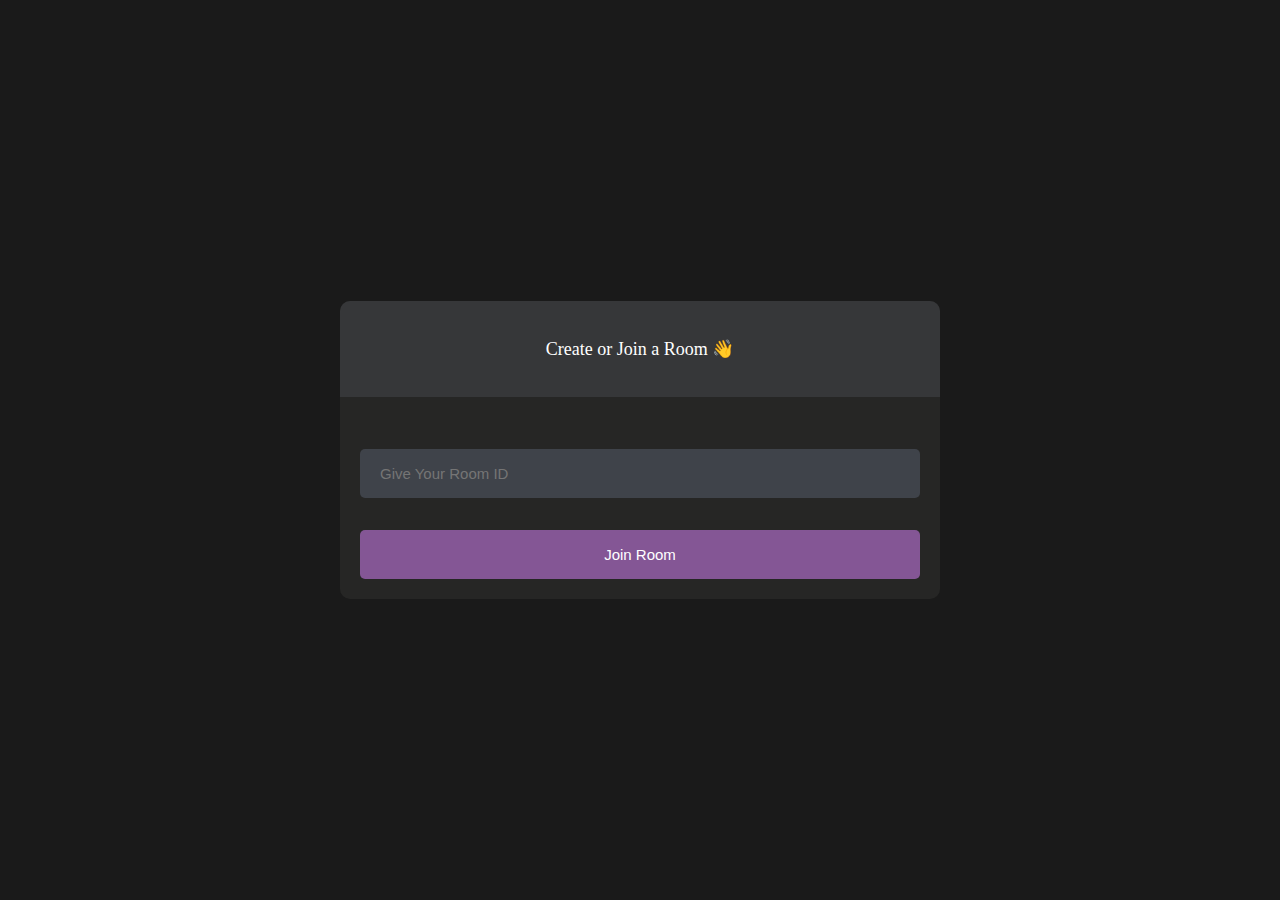
<file: index.html>
<!DOCTYPE html>
<html lang="en">
<head>
    <meta charset="UTF-8">
    <meta name="viewport" content="width=device-width, initial-scale=1.0">
    <title>Live Connect</title>
    <link rel="stylesheet" href="https://unicons.iconscout.com/release/v4.0.8/css/line.css">
    <link rel="stylesheet" href="main.css">
    <link rel="shortcut icon" href="favicon.png" type="image/x-icon">
</head>
<body>

    <div id="videos">
        <video class="video-player" id="user-1" autoplay playsinline></video>
        <video class="video-player" id="user-2" autoplay playsinline ></video>
    </div>

    <div id="controls">
        

        <div class="control-container" id="camera-btn">
            <i class="uil uil-camera"></i>
        </div>

        <div class="control-container" id="mic-btn">
            <i class="uil uil-microphone"></i>
        </div>

        <a href="lobby.html">
            <div class="control-container" id="leave-btn">
                <i class="uil uil-phone"></i>
            </div>
        </a>



    </div>

    
    
    
</body>
    <script src="agora-rtm-sdk-1.5.1.js"></script>
    <script src="main.js"></script>
</html>
</file>
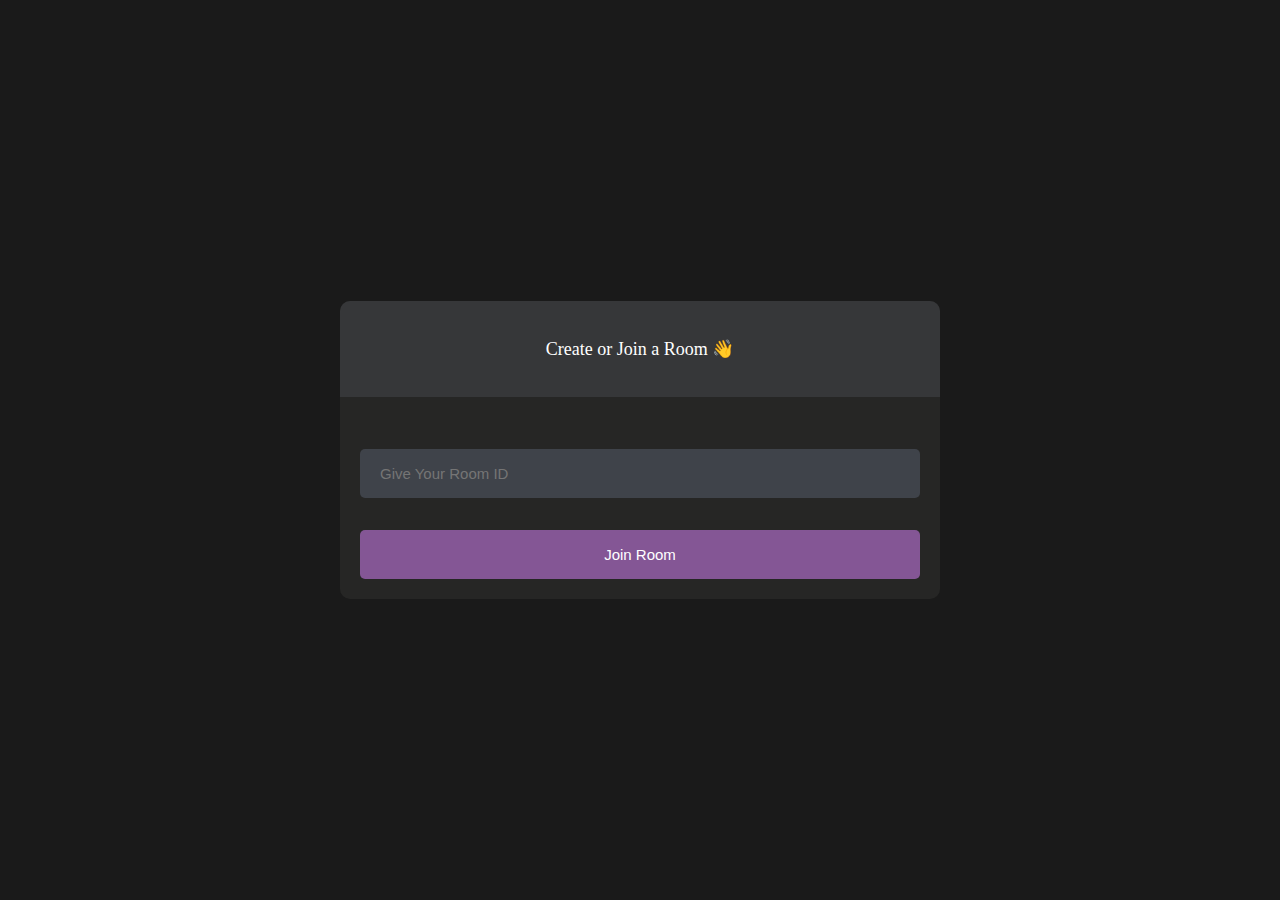
<file: lobby.html>
<!DOCTYPE html>
<html lang="en">
<head>
    <meta charset="UTF-8">
    <meta name="viewport" content="width=device-width, initial-scale=1.0">
    <title>Live Connect</title>
    <link rel="stylesheet" href="lobby.css">
    <link rel="shortcut icon" href="favicon.png" type="image/x-icon">

</head>
<body>



    <main id="lobby-container">
        <div id="form-container">


            <div id="form__container__header">
                <p>Create or Join a Room 👋</p>
            </div>


            <div id="form__content__wrapper">


                <form id="join-form">
                    <input type="text" name="invite_link" required placeholder="Give Your Room ID" />
                    <input type="submit" value="Join Room">
                </form>
            
            
            </div>
        </div>


    </main>





</body>

<script>
    let form = document.getElementById('join-form')
    form.addEventListener('submit',(e)=>{
        e.preventDefault()
        let inviteCode = e.target.invite_link.value;
        window.location = `index.html?room=${inviteCode}`;
    })
</script>
</html>
</file>
<file: main.css>
*{
  margin: 0;
  padding: 0;
  box-sizing: border-box;
}




#videos{
    display: grid;
    grid-template-columns: 1fr;
    height: 100vh;
    overflow: hidden;
}

.video-player{
    background-color: black;
    width: 100%;
    height: 100vh;
    /* object-fit: cover; */
}

#user-2{
    display: none;
}

.smallFrame{
  position: fixed;
  top: 20px;
  left: 20px;
  height: 170px;
  width: 300px;
  border-radius: 5px;
  border: 2px solid bisque;
  box-shadow: rgba(0, 0, 0, 0.07) 0px 1px 2px, rgba(0, 0, 0, 0.07) 0px 2px 4px, rgba(0, 0, 0, 0.07) 0px 4px 8px, rgba(0, 0, 0, 0.07) 0px 8px 16px, rgba(0, 0, 0, 0.07) 0px 16px 32px, rgba(0, 0, 0, 0.07) 0px 32px 64px;
  z-index: 1000;
}


.control-container {
    background-color: #bdc3c7;
    padding: 20px;
    border-radius: 50%;
    display: flex;
    justify-content: center;
    align-items: center;
    cursor: pointer;
    transition: all 0.4s ease;
  }
  .control-container i{
    color: black;
    font-size: 1.1rem;
  }
  #leave-btn {
    background-color: #ff0000;
    color: aliceblue;
  }

  #leave-btn i{
    color: aliceblue;
  }
  
  #controls {
    position: fixed;
    bottom: 20px;
    left: 50%;
    transform: translateX(-50%);
    display: flex;
    gap: 1rem;
  }


  @media screen and (max-width:600px){
        .smallFrame{
          height: 80px;
          width: 120px;
        }

        .control-container i{
          color: black;
          font-size: 1rem;
        }
  }
</file>
<file: lobby.css>
body{
    background-color: #1a1a1a;
    color: #fff;
}

#form-container{
    width: 90%;
    max-width: 600px;
    border-radius: 10px;
    background-color: #262625;
    position: fixed;
    top: 50%;
    left: 50%;
    transform: translate(-50%, -50%);
}


#form__container__header {
    border-radius: 10px 10px 0 0;
    padding: 30px;
    text-align: center;
    background-color: #363739;
    margin: 0;
    font-size: 18px;
    font-size: 300;
    line-height: 0;
  }

  #form__content__wrapper{
    padding: 20px;
}

input {
    box-sizing: border-box;
    color: #fff;
    width: 100%;
    margin: 0;
    border: none;
    border-radius: 5px;
    padding: 16px 20px;
    font-size: 15px;
    background-color: #3f434a;
    margin-top: 32px;
  }
 
 
  input[type='submit'] {
    background-color: #845695;
    cursor: pointer;
 
  }
</file>
